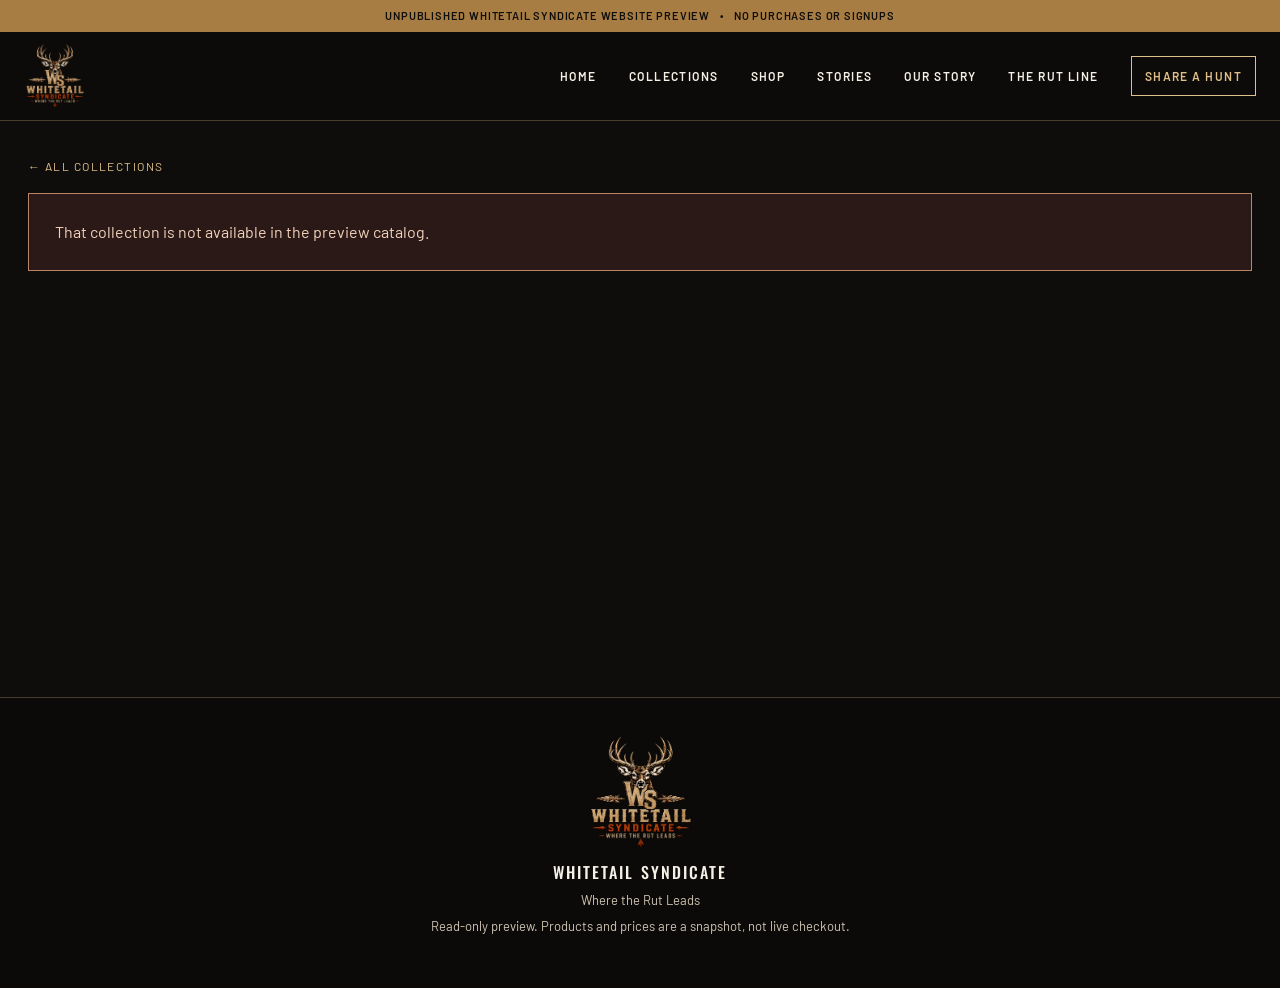
<file: collection.html>
<!doctype html>
<html lang="en">
<head>
<meta charset="utf-8">
<meta name="viewport" content="width=device-width, initial-scale=1">
<meta name="robots" content="noindex, nofollow">
<link rel="icon" href="assets/ws-story-brand.png">
<link rel="stylesheet" href="assets/ws-home.css">
<link rel="stylesheet" href="preview.css">
<script defer src="preview.js"></script>
<title>Whitetail Collections | Website Preview</title></head><body data-preview-page="collection">
<div class="preview-notice" role="status">Unpublished Whitetail Syndicate website preview <span aria-hidden="true">•</span> No purchases or signups</div>
<header class="site-header">
<a class="site-brand" href="index.html#top" aria-label="Back to Whitetail homepage"><img src="assets/ws-story-brand.png" onerror="this.onerror=null;this.src='https://craigcoda.github.io/whitetail-syndicate-horizon/assets/ws-story-brand.png';" alt="Whitetail Syndicate" width="190" height="90"></a>
<nav class="site-nav" aria-label="Main navigation">
<a href="index.html#top">Home</a>
<a href="index.html#lines">Collections</a>
<a href="index.html#shop">Shop</a>
<a href="index.html#stories">Stories</a>
<a href="our-story.html">Our Story</a>
<a href="index.html#rut">The Rut Line</a>
<a class="site-nav__highlight" href="index.html#share">Share a hunt</a>
</nav>
</header>
<main class="preview-subpage">
<a class="preview-breadcrumb" href="index.html#lines">← All collections</a>
<div id="collection-content" aria-live="polite"><p>Loading original Shopify collection photos…</p></div>
</main>
<footer class="site-footer"><img src="assets/ws-story-brand.png" width="900" height="950" alt="Whitetail Syndicate brand"><strong>Whitetail Syndicate</strong><p>Where the Rut Leads</p><p>Read-only preview. Products and prices are a snapshot, not live checkout.</p></footer>
</body></html>
</file>
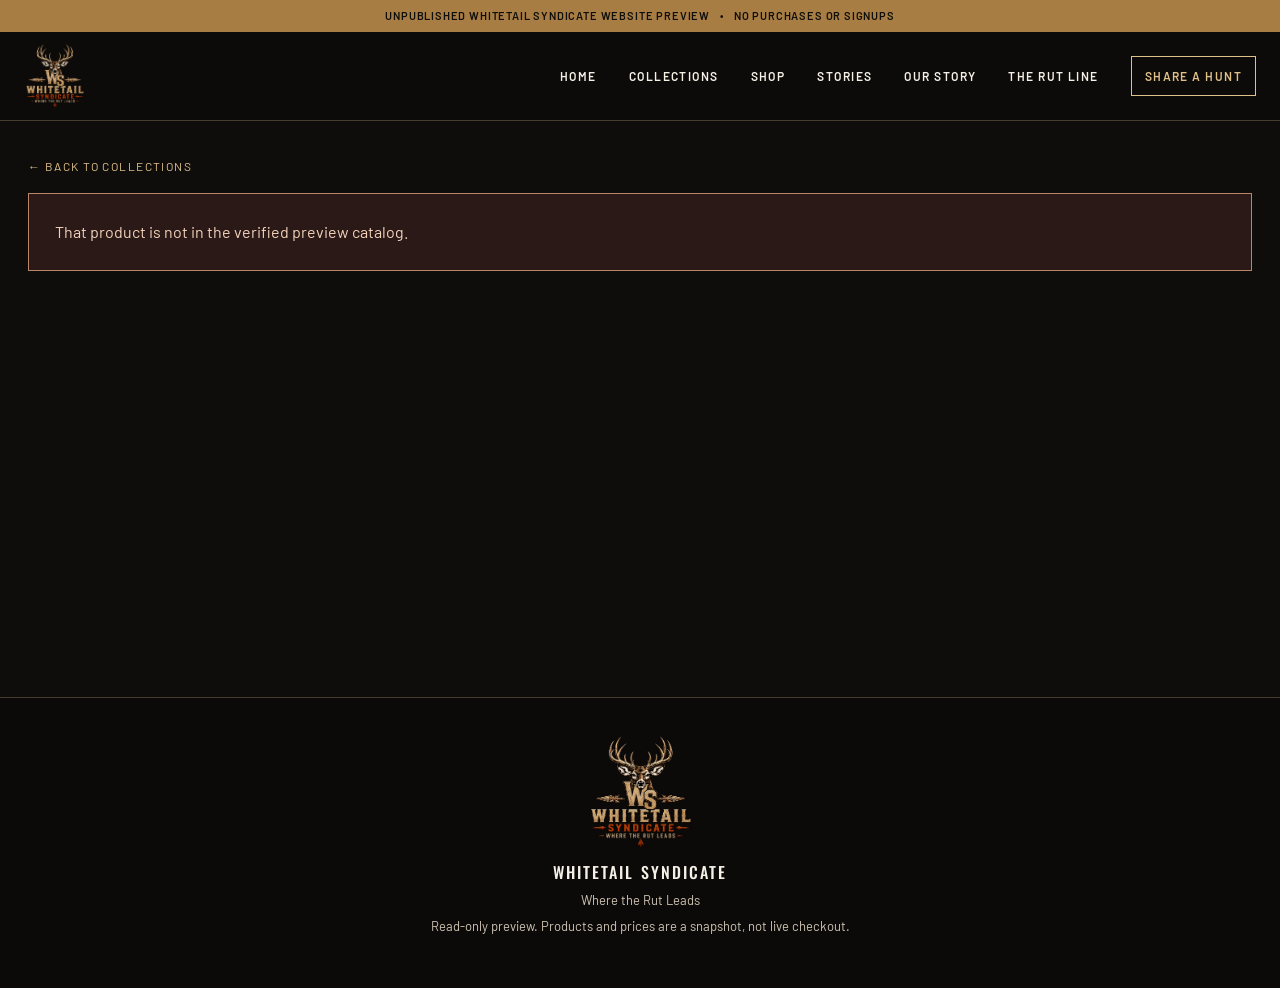
<file: product.html>
<!doctype html>
<html lang="en">
<head>
<meta charset="utf-8">
<meta name="viewport" content="width=device-width, initial-scale=1">
<meta name="robots" content="noindex, nofollow">
<link rel="icon" href="assets/ws-story-brand.png">
<link rel="stylesheet" href="assets/ws-home.css">
<link rel="stylesheet" href="preview.css">
<script defer src="preview.js"></script>
<title>Whitetail Products | Website Preview</title></head><body data-preview-page="product">
<div class="preview-notice" role="status">Unpublished Whitetail Syndicate website preview <span aria-hidden="true">•</span> No purchases or signups</div>
<header class="site-header">
<a class="site-brand" href="index.html#top" aria-label="Back to Whitetail homepage"><img src="assets/ws-story-brand.png" onerror="this.onerror=null;this.src='https://craigcoda.github.io/whitetail-syndicate-horizon/assets/ws-story-brand.png';" alt="Whitetail Syndicate" width="190" height="90"></a>
<nav class="site-nav" aria-label="Main navigation">
<a href="index.html#top">Home</a>
<a href="index.html#lines">Collections</a>
<a href="index.html#shop">Shop</a>
<a href="index.html#stories">Stories</a>
<a href="our-story.html">Our Story</a>
<a href="index.html#rut">The Rut Line</a>
<a class="site-nav__highlight" href="index.html#share">Share a hunt</a>
</nav>
</header>
<main class="preview-subpage">
<a class="preview-breadcrumb" id="product-back" href="index.html#shop">← Back to collections</a>
<div id="product-content" aria-live="polite"><p>Loading product details from the preview catalog…</p></div>
</main>
<footer class="site-footer"><img src="assets/ws-story-brand.png" width="900" height="950" alt="Whitetail Syndicate brand"><strong>Whitetail Syndicate</strong><p>Where the Rut Leads</p><p>Read-only preview. Products and prices are a snapshot, not live checkout.</p></footer>
</body></html>
</file>
<file: assets/ws-home.css>
.ws-hero,
.ws-lines,
.ws-shop,
.ws-story,
.ws-share,
.ws-rut {
  --bg: #0e0d0b;
  --bg-2: #141210;
  --card: #171512;
  --bone: #efe6d6;
  --cream: #f6f1e7;
  --muted: #cfc4b4;
  --gold: #e0c089;
  --line: rgba(224, 192, 137, 0.28);
  color: var(--cream);
  font-family: "Barlow", "Segoe UI", sans-serif;
}

.ws-hero {
  background: #100e0c;
}

.ws-hero__img {
  display: block;
  width: 100%;
  height: auto;
}

.ws-hero__follow {
  display: grid;
  grid-template-columns: minmax(250px, 1fr) minmax(0, 680px);
  align-items: center;
  gap: 48px;
  max-width: 1440px;
  margin: 0 auto;
  padding: 28px;
}

.ws-hero__statement {
  margin: 0;
  font-family: "Oswald", Bahnschrift, sans-serif;
  font-weight: 500;
  font-size: clamp(28px, 4vw, 44px);
  letter-spacing: 0.03em;
  line-height: 0.95;
  text-transform: uppercase;
}

.ws-hero__links {
  display: flex;
  flex-wrap: wrap;
  gap: 22px;
  margin-top: 24px;
  padding-bottom: 6px;
}

.ws-hero-story {
  display: grid;
  grid-template-columns: 168px minmax(0, 1fr);
  align-items: center;
  gap: 26px;
  min-width: 0;
  color: var(--cream);
  text-decoration: none;
}

.ws-hero-story__photo {
  display: block;
  width: 100%;
  height: auto;
  aspect-ratio: 3 / 4;
  object-fit: contain;
}

.ws-hero-story__copy { min-width: 0; }

.ws-hero-story__eyebrow,
.ws-hero-story__author {
  margin: 0;
  color: var(--gold);
  font-size: 12px;
  font-weight: 600;
  letter-spacing: 0.18em;
  line-height: 1.4;
  text-transform: uppercase;
}

.ws-hero-story h2 {
  margin: 8px 0 10px;
  color: var(--cream);
  font: 500 clamp(28px, 2.8vw, 40px)/1.1 "Oswald", Bahnschrift, sans-serif;
  letter-spacing: 0.015em;
  text-transform: uppercase;
}

.ws-hero-story__summary {
  margin: 12px 0 18px;
  color: var(--muted);
  font-size: 17px;
  line-height: 1.45;
}

.ws-hero-story__action {
  color: var(--gold);
  font-size: 13px;
  font-weight: 600;
  letter-spacing: 0.15em;
  text-transform: uppercase;
  text-decoration: underline;
  text-underline-offset: 5px;
}

.ws-hero-story__action span { margin-left: 8px; }
.ws-hero-story:hover .ws-hero-story__action { color: var(--cream); }
.ws-hero-story:focus-visible,
.ws-hero__links a:focus-visible { outline: 2px solid var(--gold); outline-offset: 6px; }

@media (max-width: 1000px) {
  .ws-hero__follow { grid-template-columns: minmax(210px, 0.8fr) minmax(0, 1.4fr); gap: 28px; }
  .ws-hero-story { grid-template-columns: 128px minmax(0, 1fr); gap: 20px; }
  .ws-hero-story__summary { font-size: 16px; }
}

@media (max-width: 720px) {
  .ws-hero__follow { grid-template-columns: 1fr; gap: 32px; }
  .ws-hero-story { width: 100%; grid-template-columns: minmax(112px, 0.65fr) minmax(0, 1fr); }
}

.ws-kicker {
  margin: 0 0 10px;
  color: var(--gold);
  font-size: 12px;
  font-weight: 600;
  letter-spacing: 0.28em;
  text-transform: uppercase;
}

.ws-section {
  max-width: 1440px;
  margin: 0 auto;
  padding: 64px 28px;
}

.ws-section__head {
  margin-bottom: 28px;
  padding-bottom: 18px;
  border-bottom: 1px solid var(--line);
}

.ws-lines h2,
.ws-shop h2,
.ws-story h2,
.ws-share h2,
.ws-rut h2 {
  margin: 0;
  font-family: "Oswald", Bahnschrift, sans-serif;
  font-weight: 500;
  font-size: clamp(36px, 5vw, 60px);
  letter-spacing: 0.04em;
  line-height: 0.9;
  text-transform: uppercase;
}

.ws-lede {
  max-width: 40rem;
  margin: 14px 0 0;
  color: var(--muted);
  font-size: 16px;
  line-height: 1.45;
}

.ws-grid,
.ws-products {
  display: grid;
  grid-template-columns: repeat(4, minmax(0, 1fr));
  gap: 18px;
}

.ws-card {
  --word: #e8c8a8;
  --accent: #e07a32;
  display: flex;
  flex-direction: column;
  min-width: 0;
  background: var(--card);
  color: inherit;
  text-decoration: none;
  box-shadow: 0 18px 40px rgba(0, 0, 0, 0.28);
}

.ws-card--buck { --word: #e8c8a8; --accent: #e07a32; }
.ws-card--doe { --word: #e89888; --accent: #e89888; }
.ws-card--yearling { --word: #989058; --accent: #989058; }
.ws-card--fawn { --word: #d89890; --accent: #d89890; }

.ws-card:focus-visible,
.ws-product:focus-visible,
.ws-text-link:focus-visible,
.ws-rut__form button:focus-visible,
.ws-rut__form input:focus-visible {
  outline: 2px solid var(--gold);
  outline-offset: 3px;
}

.ws-card__media {
  display: block;
  position: relative;
  aspect-ratio: 4 / 3;
  overflow: hidden;
  background: #221e18;
}

.ws-card__media img {
  width: 100%;
  height: 100%;
  object-fit: cover;
  transition: transform 0.7s ease;
}


.ws-card:hover img { transform: scale(1.06); }

.ws-card__badge {
  position: absolute;
  top: 14px;
  left: 14px;
  padding: 7px 10px 6px;
  background: rgba(12, 11, 9, 0.82);
  color: var(--cream);
  font-size: 11px;
  font-weight: 600;
  letter-spacing: 0.18em;
  line-height: 1;
  text-transform: uppercase;
}

.ws-card__copy {
  display: flex;
  flex-direction: column;
  flex: 1;
  padding: 18px 18px 20px;
}

.ws-card__eye {
  min-height: 2.4em;
  margin: 0 0 12px;
  color: rgba(246, 241, 231, 0.82);
  font-size: 11px;
  font-weight: 600;
  letter-spacing: 0.16em;
  line-height: 1.35;
  text-transform: uppercase;
}

.ws-card__micro {
  display: block;
  color: #f4efe6;
  font-family: "Arial Narrow", "Barlow", sans-serif;
  font-size: 13px;
  font-weight: 700;
  letter-spacing: 0.18em;
  line-height: 1;
  text-transform: uppercase;
}

.ws-card__name {
  display: block;
  margin: 6px 0 5px;
  color: var(--word);
  font-family: "Rubik Dirt", Impact, Haettenschweiler, sans-serif;
  font-size: clamp(42px, 3.3vw, 58px);
  font-weight: 400;
  letter-spacing: 0.01em;
  line-height: 0.82;
  text-transform: uppercase;
}

.ws-card--yearling .ws-card__name {
  font-size: clamp(40px, 2.7vw, 50px);
  letter-spacing: 0;
}

.ws-card__rule {
  display: block;
  width: 72px;
  height: 3px;
  margin: 12px 0;
  background: var(--accent);
}

.ws-card__sub {
  margin: 0;
  color: rgba(246, 241, 231, 0.9);
  font-size: 12px;
  font-weight: 600;
  letter-spacing: 0.12em;
  line-height: 1.35;
  text-transform: uppercase;
}

.ws-card__cta {
  display: inline-flex;
  align-items: center;
  width: fit-content;
  margin-top: 16px;
  padding: 9px 12px;
  border: 2px solid var(--accent);
  color: #f6f1e7;
  font-size: 12px;
  font-weight: 700;
  letter-spacing: 0.12em;
  text-transform: uppercase;
}

.ws-product {
  display: flex;
  flex-direction: column;
  background: var(--card);
  color: inherit;
  text-decoration: none;
}

.ws-product__shot {
  display: grid;
  place-items: center;
  aspect-ratio: 1;
  padding: 18px;
  background: var(--bone);
}

.ws-product__shot img {
  width: 100%;
  height: 100%;
  object-fit: contain;
}

.ws-product__meta { padding: 16px 16px 18px; }

.ws-product h3 {
  margin: 0 0 6px;
  min-height: 2.05em;
  font-family: "Oswald", Bahnschrift, sans-serif;
  font-weight: 500;
  font-size: 26px;
  letter-spacing: 0.04em;
  line-height: 1.05;
  text-transform: uppercase;
}

.ws-price {
  margin: 0;
  color: var(--gold);
  font-weight: 600;
  letter-spacing: 0.04em;
}

.ws-story {
  margin: 10px 28px 0;
  padding: 72px 8vw;
  background:
    linear-gradient(180deg, rgba(14, 13, 11, 0.2), rgba(14, 13, 11, 0.55)),
    #1a1612;
  border-top: 1px solid var(--line);
  border-bottom: 1px solid var(--line);
}

.ws-story h2 {
  max-width: 14ch;
  font-size: clamp(48px, 8vw, 92px);
}

.ws-story__lead {
  max-width: 38rem;
  margin: 22px 0 0;
  color: var(--muted);
  font-size: 18px;
  line-height: 1.5;
}

.ws-text-link {
  display: inline-block;
  margin-top: 26px;
  color: var(--gold);
  font-size: 13px;
  font-weight: 600;
  letter-spacing: 0.16em;
  text-decoration: none;
  text-transform: uppercase;
}

.ws-hero__links a {
  color: var(--gold);
  font-size: 13px;
  font-weight: 600;
  letter-spacing: 0.16em;
  text-decoration: none;
  text-transform: uppercase;
}

.ws-text-link:hover,
.ws-hero__links a:hover { color: #f8efdf; }

.ws-share,
.ws-rut {
  max-width: 1440px;
  margin: 0 auto;
  padding: 28px;
}

.ws-panel {
  padding: 36px 32px;
  background: var(--bg-2);
  border: 1px solid var(--line);
}

.ws-panel h2 {
  margin-bottom: 12px;
  font-size: clamp(32px, 4vw, 48px);
}

.ws-panel p {
  max-width: 46rem;
  margin: 0 0 12px;
  color: var(--muted);
  font-size: 17px;
  line-height: 1.5;
}

.ws-rut .ws-panel { background: #12100c; }

.ws-soon {
  display: inline-block;
  margin-bottom: 12px;
  padding: 6px 8px;
  border: 1px solid var(--gold);
  color: var(--gold);
  font-size: 11px;
  font-weight: 600;
  letter-spacing: 0.2em;
  text-transform: uppercase;
}

.ws-rut__products {
  object-fit: contain;
  max-height: none;
  aspect-ratio: auto;
  display: block;
  width: min(100%, 920px);
  height: auto;
  margin: 8px 0 18px;
}

.ws-rut__form {
  display: flex;
  flex-wrap: wrap;
  gap: 10px;
  max-width: 34rem;
  margin-top: 18px;
}

.ws-rut__form input {
  flex: 1 1 220px;
  min-width: 0;
  padding: 12px 14px;
  border: 1px solid var(--line);
  background: #1b1814;
  color: var(--cream);
  font: 500 16px "Barlow", "Segoe UI", sans-serif;
}

.ws-rut__form input::placeholder { color: rgba(246, 241, 231, 0.55); }

.ws-rut__form button {
  padding: 12px 16px;
  border: 2px solid var(--gold);
  background: transparent;
  color: var(--cream);
  font: 700 12px "Barlow", "Segoe UI", sans-serif;
  letter-spacing: 0.12em;
  text-transform: uppercase;
  cursor: pointer;
}

.ws-rut__form button:hover { color: #f8efdf; }

.ws-rut__note {
  flex: 1 1 100%;
  margin: 4px 0 0;
  color: var(--gold);
  font-size: 14px;
  font-weight: 600;
  letter-spacing: 0.04em;
}

.ws-rut .ws-text-link { margin-top: 18px; }

@media (max-width: 1100px) {
  .ws-grid,
  .ws-products { grid-template-columns: repeat(2, minmax(0, 1fr)); }
}

@media (max-width: 720px) {
  .ws-hero__img {
    width: 100%;
    height: auto;
    max-height: none;
    object-fit: contain;
    object-position: center;
  }

  .ws-hero__follow,
  .ws-section,
  .ws-share,
  .ws-rut {
    padding-left: 16px;
    padding-right: 16px;
  }

  .ws-hero__follow {
    flex-direction: column;
    align-items: flex-start;
  }

  .ws-story {
    margin: 0;
    padding: 48px 16px;
  }

  .ws-grid,
  .ws-products { grid-template-columns: 1fr; }

  .ws-card__name { font-size: 58px; }
  .ws-card--yearling .ws-card__name { font-size: 46px; }
  .ws-panel { padding: 24px 18px; }
}

@media (prefers-reduced-motion: reduce) {
  .ws-card__media img { transition: none; }
  .ws-card:hover img { transform: none; }
}

.ws-card__product { display: block; margin-top: 12px; color: var(--cream); font-size: 13px; line-height: 1.35; text-underline-offset: 3px; }
.ws-card__media:hover img { transform: scale(1.035); }

.ws-card__product--secondary { margin-top: 5px; }

/* Live collection graphics have their own title, subtitle, and CTA baked in. */
.ws-grid { grid-template-columns: repeat(2, minmax(0, 1fr)); }
.ws-card__media { aspect-ratio: auto; }
.ws-card__media img { display: block; width: 100%; height: auto; object-fit: contain; }
.ws-card:hover img, .ws-card__media:hover img { transform: none; }
@media (max-width: 720px) { .ws-grid { grid-template-columns: 1fr; } }


/* Whitetail story selection, community signup and subscribe consent */
.ws-story-gallery{display:grid;grid-template-columns:repeat(auto-fit,minmax(min(100%,420px),1fr));gap:24px;margin:42px 0 18px;max-width:1120px}
.ws-story-tile{display:grid;grid-template-columns:minmax(190px,.72fr) 1fr;min-height:340px;background:#100f0c;border:1px solid rgba(224,192,137,.32);text-decoration:none;color:#f6f1e7;overflow:hidden;transition:border-color .2s ease,transform .2s ease}
.ws-story-tile:hover{border-color:#e0c089;transform:translateY(-2px)}
.ws-story-tile:focus-visible{outline:3px solid #e0c089;outline-offset:3px}
.ws-story-tile__photo{min-height:320px;overflow:hidden;background:#26231d}
.ws-story-tile__img{display:block;width:100%;height:100%;object-fit:cover;object-position:center 42%;transition:transform .45s ease}
.ws-story-tile:hover .ws-story-tile__img{transform:scale(1.035)}
.ws-story-tile__content{display:flex;flex-direction:column;justify-content:center;align-items:flex-start;padding:clamp(22px,3.7vw,48px)}
.ws-story-tile__byline{margin:0 0 16px!important;color:#e0c089!important;font:600 11px/1.5 "Barlow","Segoe UI",sans-serif!important;letter-spacing:.16em;text-transform:uppercase}
.ws-story-tile h3{margin:0;color:#f5ecdd;font:500 clamp(32px,4vw,52px)/1 "Oswald",Bahnschrift,sans-serif;letter-spacing:.03em;text-transform:uppercase}
.ws-story-tile__summary{max-width:30rem;margin:16px 0 26px;color:#cfc4b4;font:400 clamp(16px,2vw,18px)/1.55 "Barlow","Segoe UI",sans-serif}
.ws-story-tile__action{margin-top:auto;color:#e0c089;font:700 12px/1.4 "Barlow","Segoe UI",sans-serif;letter-spacing:.15em;text-transform:uppercase}
.ws-join{--bg:#0e0d0b;--gold:#e0c089;--cream:#f6f1e7;--muted:#cfc4b4;--line:rgba(224,192,137,.28);font-family:"Barlow","Segoe UI",sans-serif;color:var(--cream);max-width:1440px;margin:0 auto;padding:28px}
.ws-join__inner{display:grid;grid-template-columns:1fr 1.1fr;gap:clamp(30px,6vw,90px);align-items:center;background:#181511;border:1px solid var(--line);padding:clamp(28px,5vw,64px)}
.ws-join h2{margin:0;color:#f6f1e7;font:500 clamp(36px,5vw,60px)/.98 "Oswald",Bahnschrift,sans-serif;text-transform:uppercase;letter-spacing:.025em}
.ws-join__copy>p:last-child{font-size:17px;line-height:1.5;color:#cfc4b4;max-width:30rem;margin:17px 0 0}
.ws-join__input-row{display:flex;flex-wrap:wrap;gap:10px}
.ws-join__input-row input{flex:1 1 220px;min-width:0;padding:15px 16px;border:1px solid var(--line);background:#100f0d;color:var(--cream);font:500 16px "Barlow","Segoe UI",sans-serif}
.ws-join__input-row input::placeholder{color:#c5b7a8}
.ws-join__input-row button{padding:14px 22px;border:2px solid var(--gold);background:var(--gold);color:#16130f;font:700 12px "Barlow","Segoe UI",sans-serif;letter-spacing:.12em;text-transform:uppercase;cursor:pointer}
.ws-join__input-row button:hover{background:#f4d5a0}
.ws-join__input-row input:focus-visible,.ws-join__input-row button:focus-visible{outline:2px solid var(--gold);outline-offset:3px}
.ws-join__consent,.ws-rut__consent{flex:1 1 100%;font:400 12px/1.5 "Barlow","Segoe UI",sans-serif!important;letter-spacing:normal!important;color:#c0b4a1!important;margin:12px 0 0!important}
.ws-join__contact{display:inline-block;color:#e0c089;font:500 13px/1.4 "Barlow","Segoe UI",sans-serif;text-decoration:underline;margin-top:16px}
.ws-form-message{color:#e0c089!important;font:600 14px/1.5 "Barlow","Segoe UI",sans-serif;margin-top:12px}
@media(max-width:820px){.ws-join__inner{grid-template-columns:1fr}.ws-story-tile{grid-template-columns:minmax(145px,.62fr) 1fr}.ws-story-tile__photo{min-height:290px}}
@media(max-width:570px){.ws-story-tile{grid-template-columns:1fr}.ws-story-tile__photo{height:280px;min-height:0}.ws-story-tile__img{object-position:center 35%}.ws-story-tile__content{padding:26px}.ws-story{padding:52px 22px}.ws-story-gallery{margin-top:28px}.ws-join{padding:12px 28px}.ws-join__inner{padding:28px 22px}}
@media(max-width:570px){.ws-story-tile__photo{height:auto;min-height:0;aspect-ratio:3 / 4}}

/* Story offer: editorial invitation at left, private contact form at right */
.ws-share__panel {
  display: grid;
  grid-template-columns: minmax(0, 1.08fr) minmax(0, 0.92fr);
  align-items: center;
  gap: clamp(30px, 5vw, 78px);
  padding: clamp(30px, 5.5vw, 72px);
  background: #181511;
}
.ws-share__copy h2 {
  max-width: 12ch;
  font-size: clamp(38px, 4.2vw, 60px);
  line-height: 0.99;
}
.ws-share__copy > p:not(.ws-kicker) {
  max-width: 34rem;
  margin: 20px 0 0;
  font-size: clamp(17px, 1.65vw, 20px);
  line-height: 1.58;
}
.ws-share__offer {
  min-width: 0;
  padding: 4px 0 4px clamp(25px, 4vw, 56px);
  border-left: 1px solid rgba(224,192,137,.35);
}
.ws-share__offer h3 {
  margin: 0;
  color: #f6f1e7;
  font: 500 clamp(25px, 2.4vw, 34px)/1.1 "Oswald", Bahnschrift, sans-serif;
  text-transform: uppercase;
  letter-spacing: .045em;
}
.ws-share__offer .ws-share__intro {
  margin: 12px 0 22px;
  max-width: 29rem;
  font: 400 15px/1.55 "Barlow","Segoe UI",sans-serif;
  color: #cfc4b4;
}
.ws-share__form { display: grid; gap: 15px; }
.ws-share__field-row { display: grid; grid-template-columns: 1fr 1fr; gap: 12px; min-width: 0; }
.ws-share__field { display: flex; flex-direction: column; min-width: 0; gap: 7px; }
.ws-share__field label {
  color: #e8ddc9;
  font: 600 12px/1.45 "Barlow","Segoe UI",sans-serif;
  letter-spacing: .07em;
}
.ws-share__field label span { color: #b7aa98; font-weight: 400; letter-spacing: normal; }
.ws-share__field input,
.ws-share__field textarea {
  display: block;
  box-sizing: border-box;
  width: 100%;
  min-width: 0;
  min-height: 48px;
  padding: 13px 14px;
  border: 1px solid rgba(224,192,137,.28);
  border-radius: 0;
  background: #100f0d;
  color: #f6f1e7;
  font: 400 15px/1.4 "Barlow","Segoe UI",sans-serif;
}
.ws-share__field textarea { resize: vertical; min-height: 88px; }
.ws-share__field input::placeholder, .ws-share__field textarea::placeholder { color: #b7aa98; opacity: 1; }
.ws-share__field input:focus-visible,
.ws-share__field textarea:focus-visible,
.ws-share__submit:focus-visible { outline: 2px solid #e0c089; outline-offset: 3px; }
.ws-share__submit {
  display: inline-flex;
  justify-content: space-between;
  align-items: center;
  gap: 18px;
  width: 100%;
  min-height: 49px;
  padding: 13px 18px;
  border: 1px solid #e0c089;
  background: #e0c089;
  color: #16130e;
  cursor: pointer;
  text-align: left;
  font: 700 12px/1.2 "Barlow","Segoe UI",sans-serif;
  letter-spacing: .14em;
  text-transform: uppercase;
}
.ws-share__submit:hover { background: #f4d5a0; border-color: #f4d5a0; }
.ws-share__submit span { font-size: 20px; line-height: 1; }
.ws-share__panel .ws-share__fine-print {
  margin: 0;
  color: #bfb1a0;
  font: 400 12px/1.5 "Barlow","Segoe UI",sans-serif;
}
.ws-share__panel .ws-share__message {
  margin: 0;
  color: #e0c089;
  font: 600 14px/1.5 "Barlow","Segoe UI",sans-serif;
}
@media (max-width: 860px) {
  .ws-share__panel { grid-template-columns: 1fr; gap: 28px; }
  .ws-share__offer { padding: 25px 0 0; border-left: 0; border-top: 1px solid rgba(224,192,137,.35); }
  .ws-share__copy h2 { max-width: none; }
}
@media (max-width: 480px) {
  .ws-share__panel { padding: 28px 22px; }
  .ws-share__field-row { grid-template-columns: 1fr; }
}

/* Only the two newly added collection tiles. Existing sections are unchanged. */
.ws-extra-collections { background: #0e0d0b; }
.ws-extra-collections .ws-section { padding-top: 8px; padding-bottom: 64px; }
.ws-extra-collections__grid { display: grid; grid-template-columns: repeat(2, minmax(0, 1fr)); gap: 18px; }
.ws-extra-collections__card { display: block; min-width: 0; overflow: hidden; background: #171512; text-decoration: none; }
.ws-extra-collections__card img { display: block; width: 100%; height: auto; aspect-ratio: 1; object-fit: contain; }
.ws-extra-collections__card:focus-visible { outline: 3px solid #e0c089; outline-offset: 3px; }
@media (max-width: 720px) {
  .ws-extra-collections .ws-section { padding: 8px 16px 48px; }
  .ws-extra-collections__grid { grid-template-columns: 1fr; }
}

/* On phones keep the complete Nathan story photograph in its original 3:4 ratio. */
@media(max-width:570px) {
  .ws-story-tile__photo {
    height:auto;
    min-height:0;
    aspect-ratio:3 / 4;
  }
  .ws-story-tile__img {
    display:block;
    width:100%;
    height:auto;
    aspect-ratio:3 / 4;
    object-fit:contain;
    object-position:center;
  }
  .ws-story-tile:hover .ws-story-tile__img {transform:none}
}
</file>
<file: preview.css>
/* GitHub Pages preview styling. Shopify theme styles in assets/ws-home.css remain unchanged. */
@font-face{font-family:"Barlow";src:url("assets/ws-barlow-400.woff2") format("woff2");font-weight:400;font-display:swap}
@font-face{font-family:"Barlow";src:url("assets/ws-barlow-600.woff2") format("woff2");font-weight:600;font-display:swap}
@font-face{font-family:"Oswald";src:url("assets/ws-oswald-500.woff2") format("woff2");font-weight:500;font-display:swap}
@font-face{font-family:"Rubik Dirt";src:url("assets/ws-rubik-dirt.woff2") format("woff2");font-weight:400;font-display:swap}
:root{--ws-bg:#0e0d0b;--ws-cream:#f6f1e7;--ws-gold:#e0c089;--ws-muted:#cfc4b4;--ws-stroke:rgba(224,192,137,.28);color-scheme:dark}
*{box-sizing:border-box}
html{scroll-behavior:smooth;scroll-padding-top:115px}
body{margin:0;background:var(--ws-bg);color:var(--ws-cream);font:400 16px/1.5 "Barlow",Arial,sans-serif}
a{color:inherit}
a:focus-visible,button:focus-visible{outline:3px solid var(--ws-gold);outline-offset:4px}
img{max-width:100%}
.preview-notice{display:flex;gap:10px;justify-content:center;align-items:center;flex-wrap:wrap;min-height:32px;padding:7px 20px;background:#a77d44;color:#100e0b;text-align:center;font-size:11px;font-weight:600;letter-spacing:.075em;text-transform:uppercase}
.preview-notice a{text-decoration:underline;text-underline-offset:2px}
.site-header{position:sticky;top:0;z-index:100;display:flex;align-items:center;justify-content:space-between;gap:24px;min-height:88px;padding:12px max(24px,calc((100vw - 1388px)/2));background:rgba(14,12,10,.97);border-bottom:1px solid var(--ws-stroke)}
.site-brand{display:flex;align-items:center;flex:0 0 auto;width:min(220px,43vw);min-height:60px}
.site-brand img{height:64px;max-width:100%;width:auto;object-fit:contain;object-position:left center}
.site-nav{display:flex;align-items:center;justify-content:flex-end;gap:clamp(12px,2.5vw,34px);flex-wrap:wrap}
.site-nav a{font-size:12px;font-weight:600;letter-spacing:.12em;text-decoration:none;text-transform:uppercase;white-space:nowrap}
.site-nav a:hover{color:var(--ws-gold)}
.site-header .site-nav__highlight{padding:10px 13px;border:1px solid var(--ws-gold);color:var(--ws-gold)}
.preview-home .ws-hero__follow{padding-top:28px}
.preview-home .ws-lines{background:#11100e}
.preview-home .ws-shop{background:#141210}
.preview-home .ws-extra-collections{background:#0e0d0b}
.preview-home .ws-extra-collections .ws-section{padding-top:10px}
.preview-home .ws-lines .ws-grid{grid-template-columns:repeat(2,minmax(0,1fr))}
.preview-home .ws-extra-collections__grid{display:grid;grid-template-columns:repeat(2,minmax(0,1fr));gap:18px}
.preview-home .ws-extra-collections__card{display:block;min-width:0;background:#15120f;overflow:hidden}
.preview-home .ws-extra-collections__card img{display:block;width:100%;height:auto;aspect-ratio:1;object-fit:cover}
.preview-home .ws-extra-collections__card:hover{outline:1px solid var(--ws-gold)}
.preview-home .ws-card__media img{height:auto;object-fit:contain}
.preview-home .ws-grid a:hover{outline:1px solid var(--ws-gold)}
.preview-home .ws-product__shot{overflow:hidden}
.preview-home .ws-product__shot img{width:100%;height:100%;object-fit:contain}
.preview-home .ws-product__meta{min-height:110px}
.preview-home .ws-shop h2{margin-bottom:0}
.preview-home .ws-join{padding-top:22px;padding-bottom:22px}
.preview-home .ws-story{scroll-margin-top:20px}
.preview-home .ws-rut{padding-bottom:48px}
.preview-home .ws-rut__products{display:block;margin:10px auto 20px;max-height:530px;object-fit:contain}
.preview-home .ws-rut__form{display:flex;flex-wrap:wrap;align-items:center;gap:10px;margin-top:18px}
.preview-home .ws-rut__form input{min-width:min(250px,100%);flex:1;padding:13px 16px;background:#1b1814;border:1px solid var(--ws-stroke);color:var(--ws-cream);font:400 16px "Barlow",Arial}
.preview-home .ws-rut__form button{background:#e0c089;border:1px solid #e0c089;color:#16130e;font:600 13px "Barlow",Arial;padding:14px 26px;text-transform:uppercase;letter-spacing:.08em}
.preview-home .ws-share__submit:disabled,.preview-home .ws-rut__form button:disabled,.preview-home .ws-join__input-row button:disabled{opacity:.72;cursor:not-allowed}
.preview-home input:disabled,.preview-home textarea:disabled{opacity:.9;cursor:not-allowed}
.preview-disabled-label{margin:9px 0 4px;color:#dbc49e;font-size:12px;line-height:1.55}
.preview-home .ws-share__offer .ws-share__intro{margin-top:10px}
.preview-home .ws-story-tile__action{display:inline-flex;align-items:center;gap:8px}
.site-footer{border-top:1px solid var(--ws-stroke);padding:38px 24px 46px;text-align:center;color:var(--ws-muted);background:#0c0a09}
.site-footer img{display:block;width:135px;height:112px;object-fit:contain;margin:0 auto 12px}
.site-footer p{margin:6px auto;font-size:13px}
.site-footer strong{font:500 16px "Oswald",sans-serif;letter-spacing:.13em;text-transform:uppercase;color:var(--ws-cream)}
.site-footer a{text-decoration:none;color:var(--ws-gold)}
.preview-subpage{max-width:1420px;margin:0 auto;min-height:64vh;padding:32px 28px 90px}
.preview-breadcrumb{margin:2px 0 32px;color:var(--ws-gold);font-size:12px;text-decoration:none;letter-spacing:.12em;text-transform:uppercase}
.collection-cover{display:grid;grid-template-columns:minmax(0,.9fr) minmax(0,1.1fr);align-items:center;gap:clamp(22px,4vw,70px);margin:18px 0 38px;border-bottom:1px solid var(--ws-stroke);padding-bottom:36px}
.collection-cover__image{width:100%;max-height:480px;object-fit:contain;background:#15120f}
.collection-cover__label{margin:0 0 10px;color:var(--ws-gold);font-size:12px;font-weight:600;letter-spacing:.19em;text-transform:uppercase}
.collection-cover h1{margin:0;font:500 clamp(40px,6vw,86px)/.98 "Oswald",Arial,sans-serif;text-transform:uppercase;letter-spacing:.025em}
.collection-cover__description{font-size:17px;max-width:34rem;color:var(--ws-muted)}
.collection-cover__count{color:#e2ccab;font-size:13px;letter-spacing:.08em;text-transform:uppercase}
.collection-grid{display:grid;grid-template-columns:repeat(4,minmax(0,1fr));gap:18px}
.collection-product{min-width:0;background:#1a1713;border:1px solid rgba(224,192,137,.13);text-decoration:none;display:flex;flex-direction:column}
.collection-product img{display:block;width:100%;aspect-ratio:1;object-fit:contain;background:#f1eee9}
.collection-product__body{padding:15px 16px 19px;display:flex;flex-direction:column;flex:1}
.collection-product__body strong{font:500 clamp(18px,2vw,22px)/1.15 "Oswald",Arial,sans-serif;text-transform:uppercase}
.collection-product__body small{color:var(--ws-gold);margin-top:8px;font-size:13px}
.collection-product:hover{border-color:var(--ws-gold)}
.preview-detail{display:grid;grid-template-columns:1fr 1fr;gap:clamp(24px,6vw,86px);align-items:start;margin:25px 0 80px}
.preview-detail__photo{display:block;width:100%;object-fit:contain;background:#f5f3f0}
.preview-detail h1{font:500 clamp(40px,5vw,74px)/1 "Oswald",Arial,sans-serif;margin:12px 0 18px;text-transform:uppercase}
.preview-detail__price{font-size:24px;color:var(--ws-gold);margin:0 0 28px}
.preview-detail__info{font-size:17px;color:var(--ws-muted);max-width:36rem}
.preview-backlink{display:inline-flex;padding:12px 20px;border:1px solid var(--ws-gold);color:var(--ws-gold);text-decoration:none;font-size:12px;font-weight:600;text-transform:uppercase;letter-spacing:.13em}
.preview-load-error{padding:26px;background:#2b1917;border:1px solid #b98468;color:#f2d2bb}
.story-header-preamble{position:relative;z-index:4;background:#11100e;border-bottom:1px solid var(--ws-stroke)}
.story-header-preamble a{display:inline-block;padding:15px 26px;color:var(--ws-gold);text-decoration:none;font-size:13px;letter-spacing:.08em;text-transform:uppercase}
@media(max-width:1100px){.collection-grid{grid-template-columns:repeat(3,minmax(0,1fr))}}
@media(max-width:820px){
 html{scroll-padding-top:175px}
 .site-header{padding:12px 20px;flex-wrap:wrap;justify-content:center;text-align:center}
 .site-brand{justify-content:center}
 .site-brand img{object-position:center}
 .site-nav{width:100%;justify-content:center}
 .collection-grid{grid-template-columns:repeat(2,minmax(0,1fr))}
 .collection-cover{grid-template-columns:1fr}
 .collection-cover__image{max-width:630px;margin:0 auto}
 .preview-home .ws-extra-collections__grid{grid-template-columns:repeat(2,minmax(0,1fr))}
 .preview-detail{grid-template-columns:1fr}
}
@media(max-width:570px){
 html{scroll-padding-top:205px}
 .site-brand{width:165px}
 .site-brand img{height:54px}
 .site-nav{gap:12px}
 .site-nav a{font-size:10px}
 .site-header .site-nav__highlight{padding:7px}
 .preview-notice{font-size:9px}
 .preview-home .ws-lines .ws-grid,.preview-home .ws-extra-collections__grid{grid-template-columns:1fr}
 .preview-home .ws-section{padding-left:16px;padding-right:16px}
 .preview-home .ws-story-tile__content{padding:25px 22px}
 .preview-subpage{padding:24px 15px 70px}
 .collection-grid{grid-template-columns:repeat(2,minmax(0,1fr));gap:10px}
 .collection-product__body{padding:11px}
 .collection-product__body strong{font-size:17px}
 .collection-cover h1{font-size:48px}
}
@media(prefers-reduced-motion:reduce){html{scroll-behavior:auto}}
</file>
